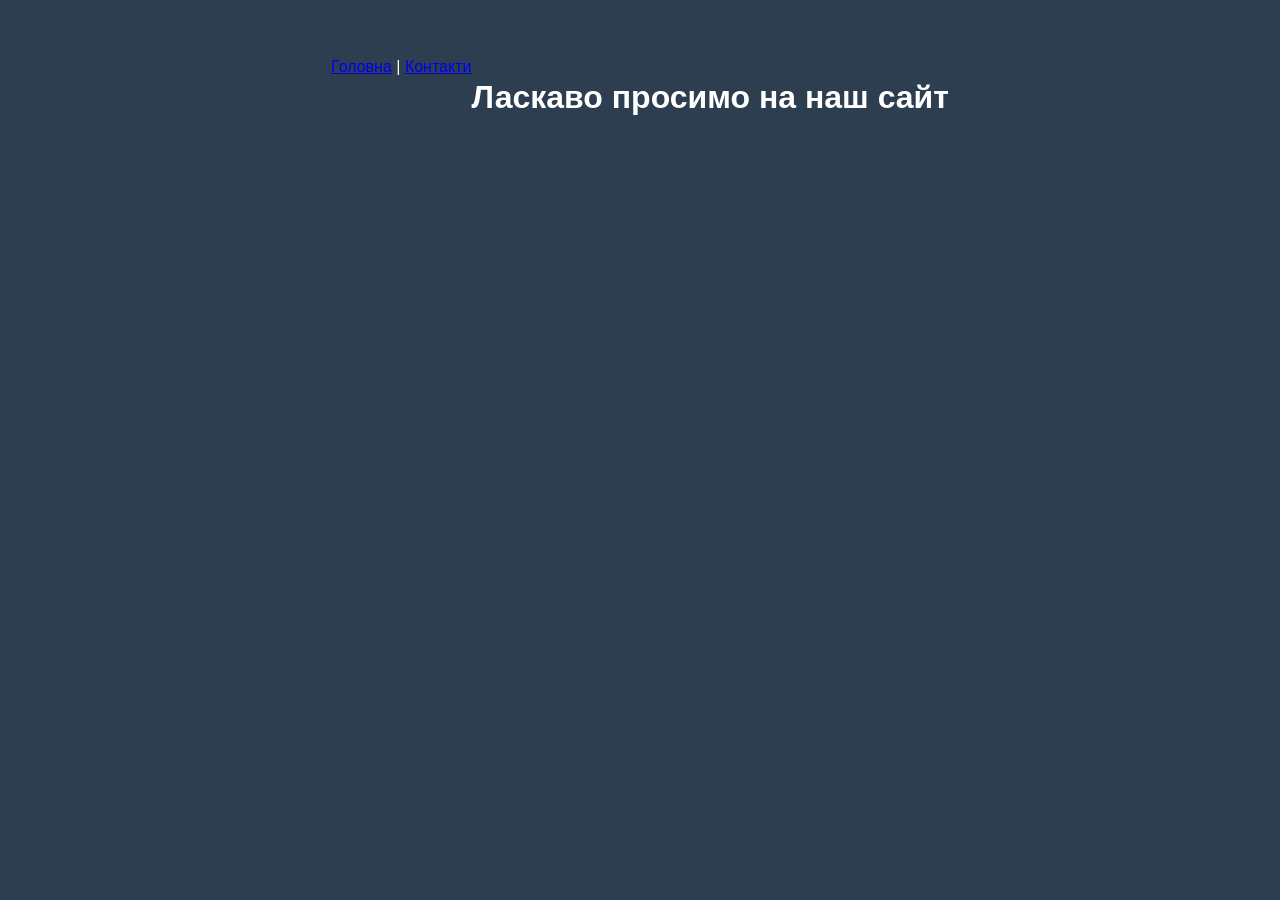
<file: Index.html>
<!DOCTYPE html>
<html>
<head>
	<title>Мій сайт</title>
	<meta charset="utf-8">
	<link rel="stylesheet" type="text/css" href="css/style.css">
</head>
<body>
	<nav>
		<a href="index.html">Головна</a> | 
		<a href="form.html">Контакти</a>
	</nav>
	<h1>Ласкаво просимо на наш сайт</h1>
</body>
</html>
</file>
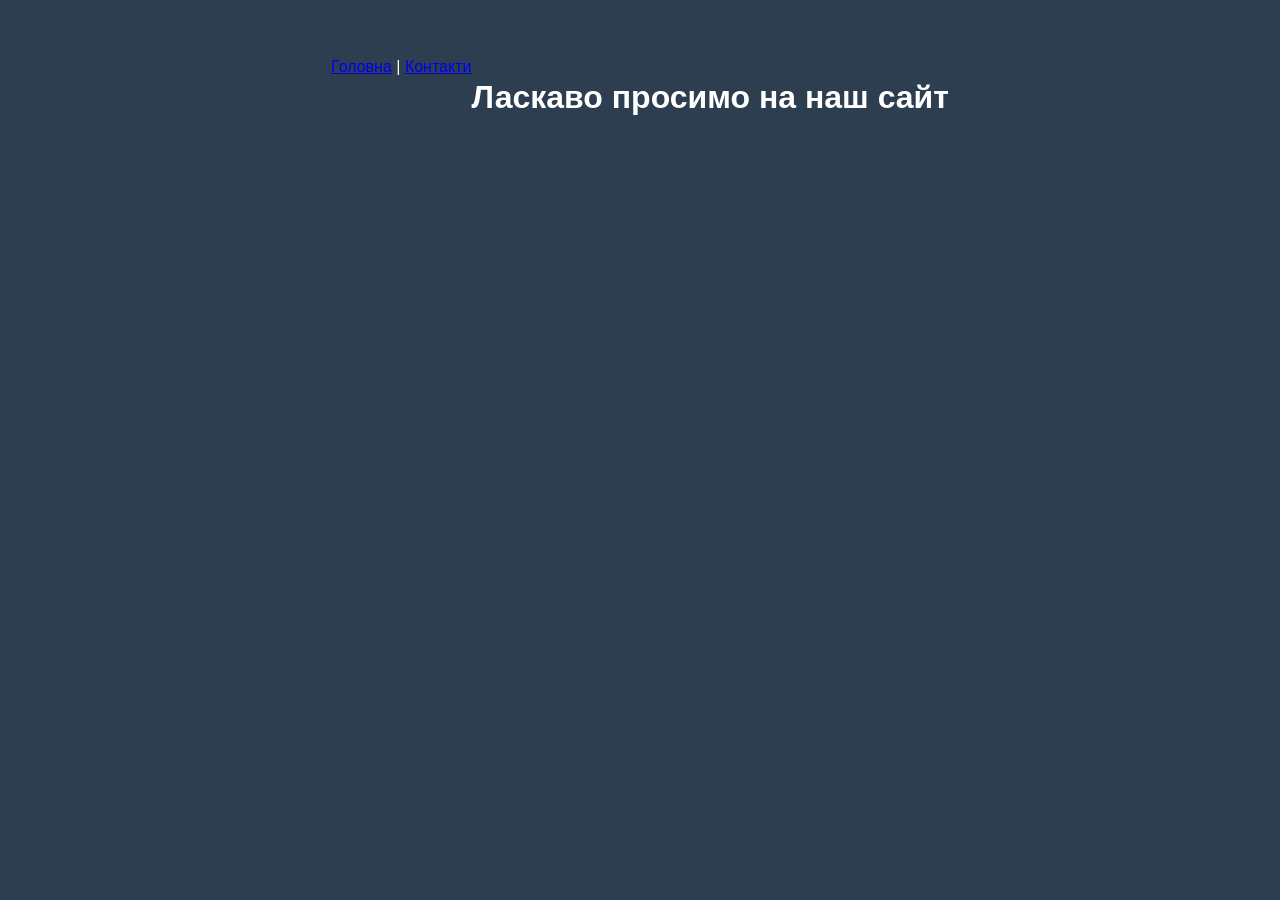
<file: index.html>
<!DOCTYPE html>
<html>
<head>
	<title>Мій сайт</title>
	<meta charset="utf-8">
	<link rel="stylesheet" type="text/css" href="css/style.css">
</head>
<body>
	<nav>
		<a href="index.html">Головна</a> | 
		<a href="form.html">Контакти</a>
	</nav>
	<h1>Ласкаво просимо на наш сайт</h1>
</body>
</html>
</file>
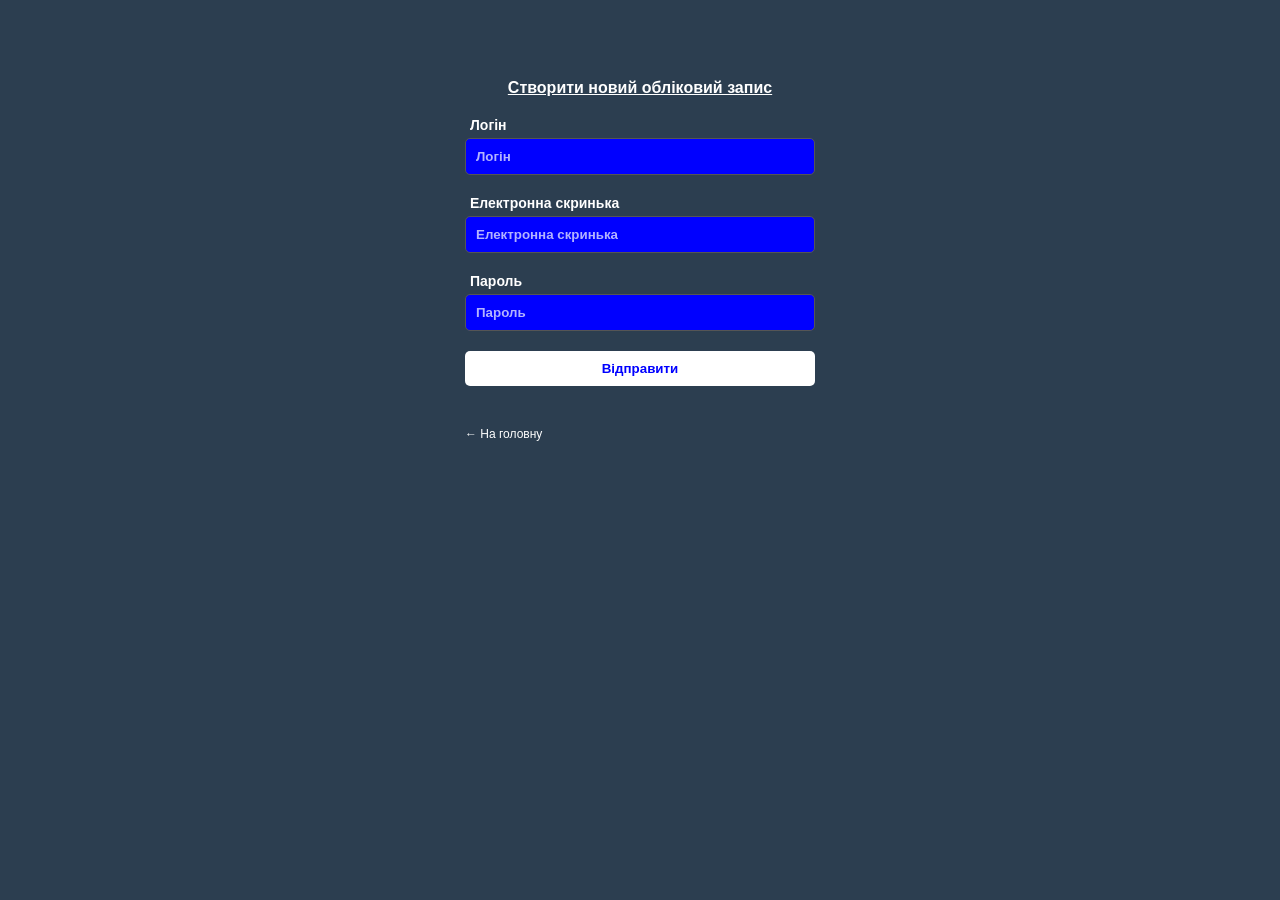
<file: form.html>
<!DOCTYPE html>
<html>
<head>
	<title>Контакти</title>
	<meta charset="utf-8">
	<link rel="stylesheet" type="text/css" href="css/style.css">
</head>
<body>
	<div class="container">
		<h4>Створити новий обліковий запис</h4>
		<form name="user_form" action="#" method="post">
			
			<label for="login">Логін</label>
			<input type="text" name="login" placeholder="Логін" id="login" size="35" required>
			
			<label for="email">Електронна скринька</label>
			<input type="email" name="email" placeholder="Електронна скринька" id="email" size="35" required>
			
			<label for="password">Пароль</label>
			<input type="password" name="password" placeholder="Пароль" id="password" size="35" required>
			
			<input type="submit" name="submit" id="submit" value="Відправити">

		</form>
		<br>
		<a href="index.html" style="color: white; text-decoration: none; font-size: 12px;">← На головну</a>
	</div>
</body>
</html>
</file>
<file: css/style.css>
body {
	background-color: #2c3e50;
	color: white;
	font-family: Arial, sans-serif;
	display: flex;
	justify-content: center;
	padding-top: 50px;
}

.container {
	width: 350px;
}

h4 {
	text-align: center;
	text-decoration: underline;
	margin-bottom: 20px;
}

label {
	display: block;
	margin-left: 5px;
	margin-bottom: 5px;
	font-weight: bold;
	font-size: 14px;
}

input {
	display: block;
	width: 100%;
	margin-bottom: 20px; /* Отступ после каждого поля */
	padding: 10px;
	border-radius: 5px;
	border: 1px solid #555;
	background-color: blue;
	color: white;
	font-weight: bold;
	box-sizing: border-box; /* Чтобы поля не вылезали за края */
}

input::placeholder {
	color: rgba(255, 255, 255, 0.7);
}

/* Кнопка теперь ВСЕГДА снизу */
#submit {
	background-color: white;
	color: blue;
	cursor: pointer;
	border: none;
	margin-top: 10px;
	transition: 0.3s;
}

#submit:hover {
	background-color: #ddd;
}
</file>
